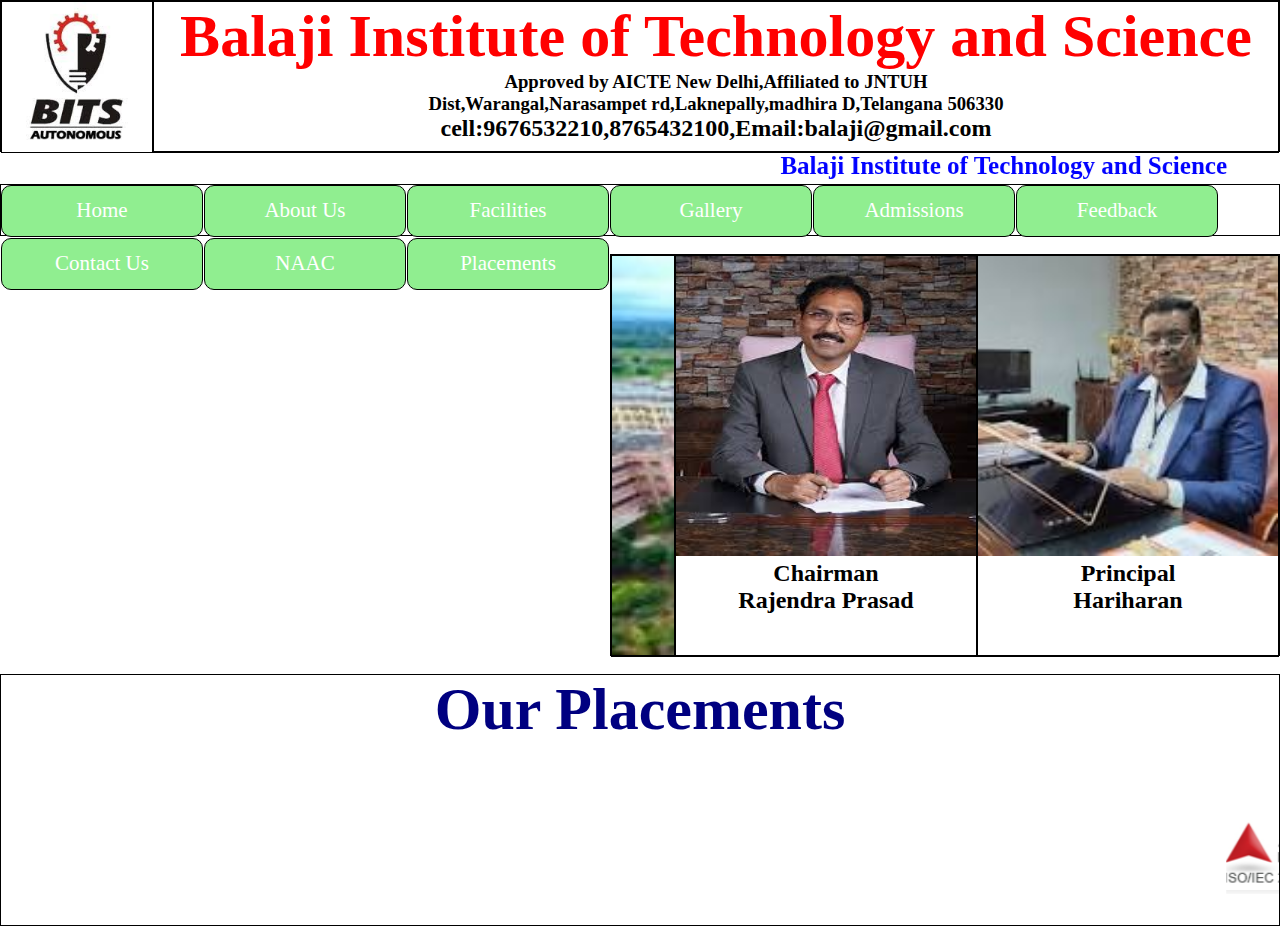
<file: index.html>
<!DOCTYPE html>
<html lang="en">
<head>
    <meta charset="UTF-8">
    <meta name="viewport" content="width=device-width, initial-scale=1.0">
    <title>Document</title>
    <link rel="stylesheet" href="main page.css">
</head>
<body>
    <div class="obox">
        <div id="inbox1">
            <img src="bits logo3.jpg" alt="" height="150px" width="150px">
        </div>
        <div id="inbox2">
            <h1 id="clgname">Balaji Institute of Technology and Science</h1>
            <h3>Approved by AICTE New Delhi,Affiliated to JNTUH</h3>
            <h3>Dist,Warangal,Narasampet rd,Laknepally,madhira D,Telangana 506330</h3>
            <h2>cell:9676532210,8765432100,Email:balaji@gmail.com</h2>
        </div>
    </div>
    <marquee behavior="alternate" direction="" id="scrollclg">Balaji Institute of Technology and Science</marquee>
    <div id="navbox">
        <ul>
            <li><a href="">Home</a></li>
            <li><a href="">About Us</a></li>
            <li><a href="">Facilities</a>
                <ul>
                    <li><a href="">Bus</a></li>
                    <li><a href="">Canteen</a></li>
                    <li><a href="">Library</a></li>
                    <li><a href="">Seminar hall</a></li>
                    <li><a href="">Computer's Lab</a></li>
                </ul>
            </li>
            <li><a href="">Gallery</a></li>
            <li><a href="">Admissions</a></li>
            <li><a href="">Feedback</a></li>
            <li><a href="contactus.html">Contact Us</a></li>
            <li><a href="">NAAC</a></li>
            <li><a href="">Placements</a></li>
        </ul>
    </div>
    <br>
    <div class="outerbox">
        <div id="in1"></div>
        <div id="in2">
            <img src="chairman.jpg" alt="" width="300px" height="300px">
            <h2 style="text-align: center;">Chairman</h2>
            <h2 style="text-align: center;">Rajendra Prasad</h2>
        </div>
        <div id="in3">
            <img src="principal.jpg" alt="" width="300px" height="300px">
            <h2 style="text-align: center;">Principal</h2>
            <h2 style="text-align: center;">Hariharan</h2>
        </div>
    </div>
    <br>
    <div id="placebox">
        <h1 id="placements">Our Placements</h1>
        <marquee behavior="" direction="">
            <img src="placement1.png" alt="">
            <img src="placement2.png" alt="">
            <img src="placement3.png" alt="">
            <img src="placement4.jpg" alt="">
            <img src="placement6.png" alt="">
        </marquee>
    </div>
</body>
</html>
</file>
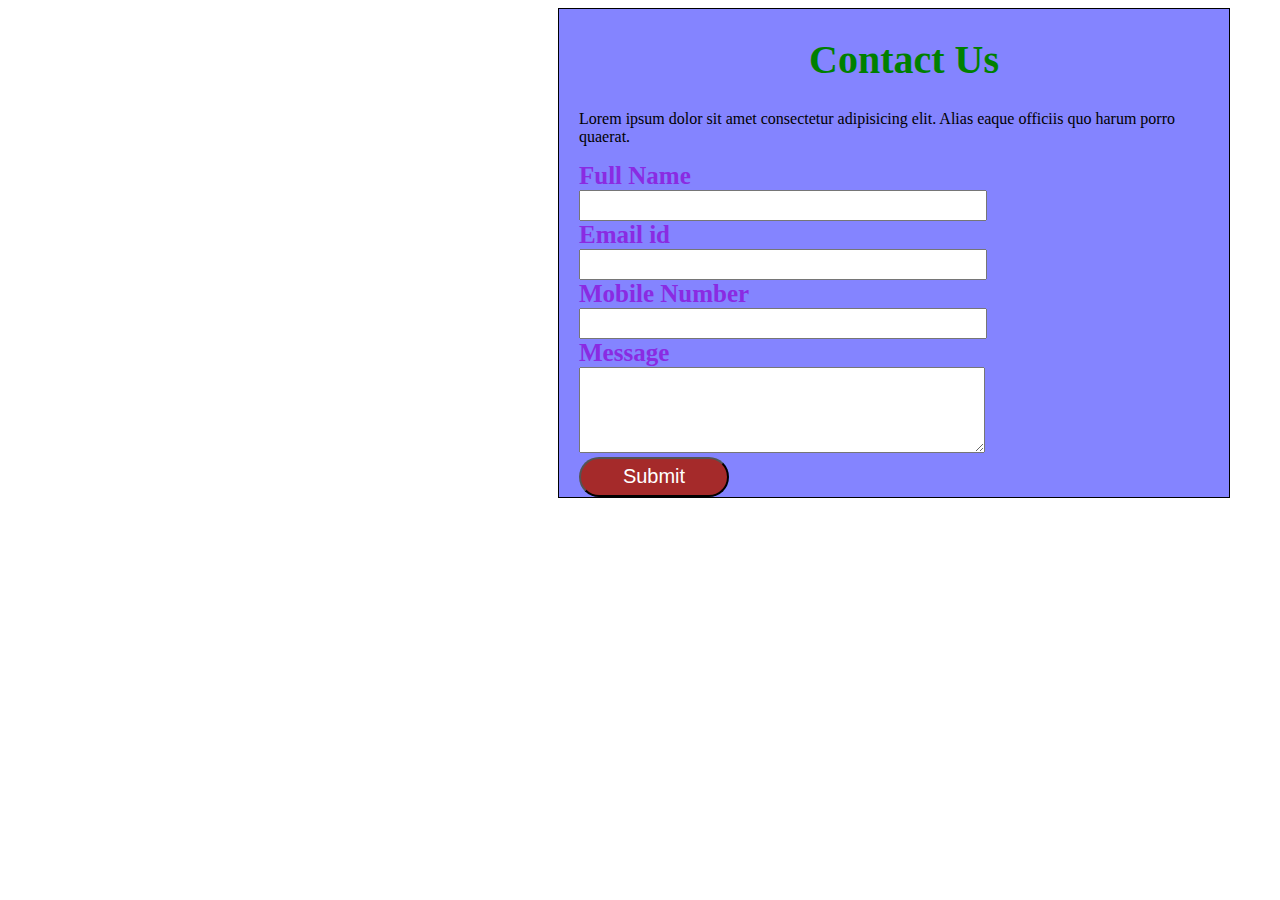
<file: contactus.html>
<!DOCTYPE html>
<html lang="en">
<head>
    <meta charset="UTF-8">
    <meta name="viewport" content="width=device-width, initial-scale=1.0">
    <title>Document</title>
    <link rel="stylesheet" href="contactus .css">
</head>
<body>
    <form action="">
        <h1>Contact Us</h1>
        <p>Lorem ipsum dolor sit amet consectetur adipisicing elit. Alias eaque officiis quo harum porro quaerat.</p>
        <label for="">Full Name</label><br>
        <input type="text"><br>
        <label for="">Email id</label><br>
        <input type="email"><br>
        <label for="">Mobile Number</label><br>
        <input type="tel"><br>
        <label for="">Message</label><br>
        <textarea name="" id="" cols="30" rows="5"></textarea><br>
        <button>Submit</button>
    </form>
</body>
</html>
</file>
<file: main page.css>
*{
    margin: 0px;
    padding: 0px;
}
.obox{
    border: solid 1px;
    height: 150px;
    display: flex;
}
#inbox1,#inbox2{
    border: solid 1px;
    height: 150px;
}
#inbox1{
    width: 150px;
}
#inbox2{
    width: 1900px;
    text-align: center;
}
#clgname{
    font-size: 60px;
    color: red;
}
#scrollclg{
    font-size: 25px;
    font-weight: bold;
    color: blue;
}
#navbox{
    border: solid 1px;
    height: 50px;
}
ul li{
    border: solid 1px;
    height: 50px;
    width: 200px;
    float: left;
    text-align: center;
    line-height: 48px;
    background-color: #90ee90;
    margin-right: 1px;
    margin-bottom: 1px;
    border-radius: 10px;
}
ul{
    list-style: none;
}
ul li a{
    color: white;
    font-size: 21px;
    text-decoration: none;
}
ul li ul li{
    display: none;
}  
ul li:hover ul li{
    display: block;
}  
ul li:hover{
    background-color: #ff4500;
}
.outerbox{
    border: solid 1px;
    height: 400px;
    display: flex;
    justify-content: space-between;
}
#in1,#in2,#in3{
    border: solid 1px;
    height: 400px;
    z-index: -1;
}
#in1{
    width: 800px;
    background-image: url(bitsimg1.jpg);
    background-repeat: no-repeat;
    background-size: 800px 400px;
    animation-name: imgchange;
    animation-duration: 10s;
    animation-iteration-count: infinite;
}
@keyframes imgchange{
    10%{
        background-image: url(bitsimg2.jpg);
    }
    20%{
        background-image: url(bitsimg3.jpg);
    }
    30%{
        background-image: url(bitsimg4.jpg);
    }
    40%{
        background-image: url(bitsimg5.jpg);
    }
    50%{
        background-image: url(bitsimg6.jpg);
    }
    60%{
        background-image: url(bitsimg7.jpg);
    }
}
#in2,#in3{
    width: 300px;
}
#placebox{
    border: solid 1px;
    height: 250px;
    
}
#placements{
    text-align: center;
    font-size: 60px;
    color: #000080;
}
</file>
<file: contactus .css>
form{
    border: solid 1px;
    width: 650px;
    margin-left: 550px;
    background-color:rgba(0, 0, 255, 0.482);
    padding-left: 20px;
}
h1{
    text-align: center;
    font-size: 40px;
    color: green;
}
label{
    font-size: 25px;
    font-weight: bold;
    color:blueviolet;
}
input{
    height: 25px;
    width: 400px;
}
textarea{
    width: 400px;
    height: 80px;
}
button{
    height: 40px;
    width: 150px;
    background-color: brown;
    color: white;
    border-radius: 20px;
    font-size: 20px;
}
</file>
